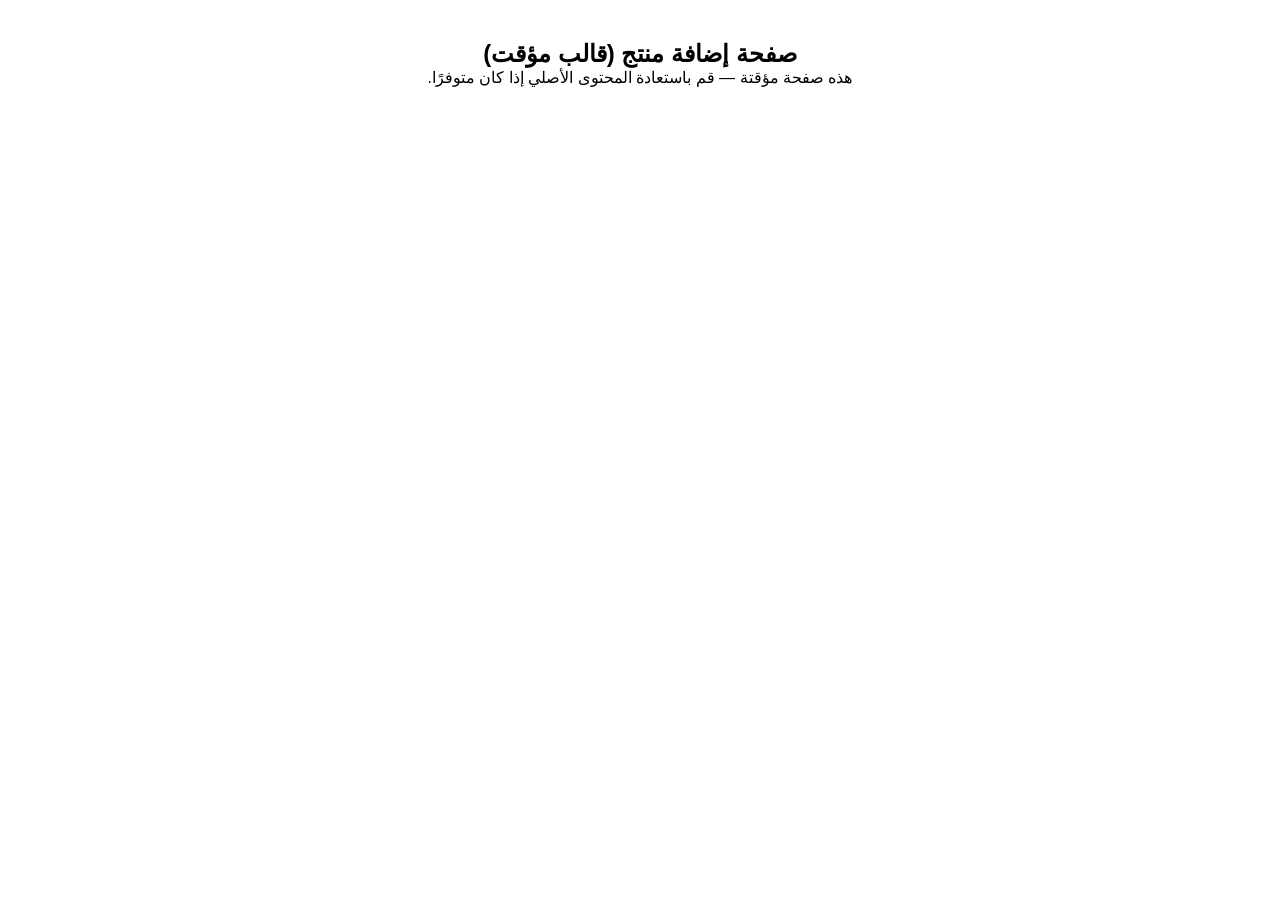
<file: seller/add-product.html>
<!doctype html>
<html lang="ar" dir="rtl">
  <head>
    <meta charset="utf-8" />
    <title>إضافة منتج — Placeholder</title>
    <link rel="stylesheet" href="../css/style.css" />
  </head>
  <body>
    <!-- TODO: Restore original add-product.html content or reimplement the form -->
    <main class="placeholder-page">
      <h2>صفحة إضافة منتج (قالب مؤقت)</h2>
      <p>هذه صفحة مؤقتة — قم باستعادة المحتوى الأصلي إذا كان متوفرًا.</p>
    </main>
  </body>
</html>
</file>
<file: css/style.css>
html {
    scroll-behavior: smooth;
}


:root {
    --primary-gradient: linear-gradient(135deg, #ff8c00, #ff5e00);
    --dark-text: #2d3436;
    --light-gray: #f9f9f9;
    --white: #ffffff;
}

* {
    margin: 0;
    padding: 0;
    box-sizing: border-box;
    font-family: 'Segoe UI', Tahoma, Geneva, Verdana, sans-serif;
}

body {
    background-color: var(--white);
    direction: rtl;
}

/* الهيدر العلوي */
.header {
    display: flex;
    justify-content: space-between;
    align-items: center;
    padding: 15px 8%;
    background: var(--white);
    border-bottom: 1px solid #eee;
}

.nav-links a {
    text-decoration: none;
    color: var(--dark-text);
    margin: 0 15px;
    font-weight: 500;
    transition: 0.3s;
}

.nav-links a:hover {
    color: #ff8c00;
}

.search-bar {
    display: flex;
    background: var(--light-gray);
    border-radius: 50px;
    padding: 5px;
    width: 350px;
}

.search-bar input {
    border: none;
    background: none;
    padding: 10px 20px;
    width: 100%;
    outline: none;
}

.search-bar button {
    background: var(--primary-gradient);
    color: white;
    border: none;
    padding: 8px 25px;
    border-radius: 50px;
    cursor: pointer;
}
/* Hide Google Translate top banner */
.goog-te-banner-frame.skiptranslate {
  display: none !important;
}

/* Prevent page from moving down after translation */
body {
  top: 0 !important;
}

/* Hide Google Translate iframe */
iframe.skiptranslate {
  display: none !important;
}

/* RTL layout support */
html[dir="rtl"] body {
  direction: rtl;
  text-align: right;
}

/* LTR layout support */
html[dir="ltr"] body {
  direction: ltr;
  text-align: left;
}

/* Keep hero section aligned correctly in both directions */
html[dir="ltr"] .hero-section {
  direction: ltr;
}

html[dir="rtl"] .hero-section {
  direction: rtl;
}

/* قسم الـ Hero (العرض الرئيسي) */
.hero-section {
    display: flex;
    align-items: center;
    justify-content: space-between;
    padding: 60px 8%;
    background-color: var(--white);
}

.hero-text {
    flex: 1;
}

.hero-text h1 {
    font-size: 3rem;
    color: var(--dark-text);
    margin-bottom: 20px;
}

.hero-text p {
    color: #636e72;
    font-size: 1.2rem;
    margin-bottom: 30px;
}

.hero-image img {
    width: 350px;
    border-radius: 30px;
    box-shadow: 0 20px 35px rgba(0, 0, 0, 0.05);
}

.btn-shop {
    background: var(--primary-gradient);
    color: white;
    padding: 15px 40px;
    border-radius: 12px;
    text-decoration: none;
    font-weight: bold;
    display: inline-block;
    transition: 0.3s;
}

.btn-shop:hover {
    transform: scale(1.05);
}

/* تنسيقات قسم الأقسام المحسنة */
.categories-container {
    padding: 60px 8%;
    background-color: #ffffff;
}

.section-header {
    margin-bottom: 30px;
    text-align: right;
}

.section-header h3 {
    font-size: 1.8rem;
    color: #2d3436;
    margin-bottom: 5px;
}

.section-header p {
    color: #b2bec3;
    font-size: 0.9rem;
}

.categories-grid {
    display: grid;
    grid-template-columns: repeat(auto-fill, minmax(130px, 1fr));
    gap: 15px;
}

.cat-card {
    display: flex;
    flex-direction: column;
    align-items: center;
    justify-content: center;
    background: #f9f9f9;
    padding: 20px 10px;
    border-radius: 20px;
    text-decoration: none;
    transition: all 0.3s ease;
    border: 1px solid transparent;
}

.cat-card:hover {
    background: #ffffff;
    border-color: #ff8c00;
    transform: translateY(-5px);
    box-shadow: 0 10px 20px rgba(255, 140, 0, 0.1);
}

.cat-icon {
    font-size: 2rem;
    margin-bottom: 10px;
}

.cat-name {
    color: #2d3436;
    font-weight: 600;
    font-size: 0.95rem;
}

.cat-card:hover .cat-name {
    color: #ff8c00;
}

/* --- تنسيق شريط البحث وأزرار اللغة المطور --- */

/* تأكد من أن حاوية البحث تعرض العناصر بجانب بعضها */
.search-bar {
    display: flex;
    align-items: center;
    gap: 15px;
    /* المسافة بين زر البحث وأزرار اللغة */
}

/* تنسيق حاوية أزرار اللغة */
.lang-switcher-nav {
    display: flex;
    gap: 10px;
    border-inline-start: 1px solid #ddd;
    /* فاصل مرن يتناسب مع اتجاه اللغة */
    padding-inline-start: 10px;
    margin-inline-start: 5px;
}

/* تنسيق نصوص اللغات AR, EN, NL */
.lang-switcher-nav span {
    font-size: 14px;
    font-weight: bold;
    cursor: pointer;
    color: #444;
    transition: 0.3s ease-in-out;
    padding: 2px 4px;
    border-radius: 4px;
}

/* تأثير عند تمرير الماوس على اللغة */
.lang-switcher-nav span:hover {
    color: #ff8c00;
    /* يتحول للون البرتقالي الخاص بشعارك */
    background-color: rgba(255, 140, 0, 0.1);
    /* خلفية خفيفة جداً */
}

/* --- تنظيف واجهة ترجمة جوجل الخارجية --- */

/* إخفاء شريط جوجل العلوي (Banner) */
.goog-te-banner-frame.skiptranslate,
.goog-te-gadget,
#goog-gt-tt {
    display: none !important;
}

/* إخفاء التلميحات التي تظهر عند تمرير الماوس على النصوص المترجمة */
.goog-text-highlight {
    background-color: transparent !important;
    box-shadow: none !important;
}

/* تصحيح إزاحة الصفحة التي يسببها مترجم جوجل */
body {
    top: 0px !important;
    position: static !important;
}

/* إخفاء أداة جوجل الأصلية مع الإبقاء على عملها */

body {
    top: 0px !important;
}

/* تنسيق زر إنشاء حساب في القائمة العلوية */
.btn-register-nav {
    background-color: #ff8c00;
    color: white !important;
    padding: 5px 15px;
    border-radius: 4px;
    text-decoration: none;
    margin-right: 10px;
}

.btn-register-nav:hover {
    background-color: #e67e22;
}

/* ==== index.html: product cards & buy button (moved from inline <style>) ==== */
.products-section {
    padding: 30px 5%;
}
.products-grid {
    display: grid;
    grid-template-columns: repeat(auto-fill, minmax(220px, 1fr));
    gap: 25px;
    margin-top: 20px;
}
.product-card {
    background-color: white;
    border-radius: 8px;
    padding: 15px;
    box-shadow: 0 4px 15px rgba(0, 0, 0, 0.03);
    text-align: center;
    display: flex;
    flex-direction: column;
    justify-content: space-between;
    border: 1px solid #eee;
}
.product-card img {
    max-width: 100%;
    height: 180px;
    object-fit: contain;
    margin-bottom: 15px;
}
.product-title {
    font-size: 16px;
    font-weight: bold;
    margin: 10px 0;
    color: #2d3436;
}
.product-price {
    color: #ff8c00;
    font-size: 18px;
    font-weight: bold;
    margin-bottom: 15px;
}
.buy-btn {
    background-color: #ff8c00;
    color: white;
    border: none;
    padding: 10px;
    border-radius: 5px;
    cursor: pointer;
    font-weight: bold;
    width: 100%;
}
.buy-btn:hover {
    background-color: #e07a00;
}

/* ==== seller/complete-seller-profile.html: moved styles ==== */
.container {
    background-color: #ffffff;
    border-radius: 12px;
    box-shadow: 0 4px 20px rgba(0, 0, 0, 0.08);
    width: 100%;
    max-width: 500px;
    padding: 40px 30px;
    box-sizing: border-box;
    text-align: center;
}
.container .logo { /* moved from page */
    font-size: 24px;
    font-weight: bold;
    color: #333;
    margin-bottom: 25px;
}
.container .logo span { color: #e07a3f; }
.submit-btn {
    background-color: #e07a3f;
    color: white;
    border: none;
    padding: 14px;
    font-size: 16px;
    font-weight: bold;
    border-radius: 6px;
    cursor: pointer;
    width: 100%;
    transition: background-color 0.3s;
}
.submit-btn:hover { background-color: #ca652b; }

/* تنسيق روابط القائمة لتبدو مرتبة */
.nav-links a {
    margin-left: 15px;
    text-decoration: none;
    color: #333;
    font-size: 14px;
}

/* تنسيق أزرار الدخول */
.auth-buttons a {
    text-decoration: none;
    padding: 8px 18px;
    border-radius: 5px;
    font-weight: bold;
    margin-left: 10px;
}

.btn-login {
    color: #2d3436;
    border: 1px solid #ff8c00;
}

.btn-register {
    background-color: #ff8c00;
    color: white;
}

/* تنسيق بطاقات اختيار الهوية */
.user-type-selection {
    display: flex;
    gap: 20px;
    margin-bottom: 25px;
}

.type-card {
    flex: 1;
    cursor: pointer;
    border: 2px solid #eee;
    padding: 20px;
    border-radius: 10px;
    text-align: center;
    transition: 0.3s;
}

.type-card input {
    display: none;
    /* إخفاء دائرة الاختيار التقليدية */
}

.type-card:has(input:checked) {
    border-color: #ff8c00;
    background-color: rgba(255, 140, 0, 0.05);
}


.dashboard-container {
    display: flex;
    min-height: 100vh;
    background-color: #f4f7f6;
}

.sidebar {
    width: 250px;
    background-color: #2d3436;
    color: white;
    padding: 20px;
}

.sidebar nav a {
    display: block;
    color: #dfe6e9;
    text-decoration: none;
    padding: 15px;
    margin-bottom: 5px;
    border-radius: 8px;
}

.sidebar nav a.active,
.sidebar nav a:hover {
    background-color: #ff8c00;
    color: white;
}

.main-content {
    flex: 1;
    padding: 30px;
}

.stats-cards {
    display: flex;
    gap: 20px;
    margin: 20px 0;
}

.card {
    background: white;
    padding: 20px;
    border-radius: 10px;
    box-shadow: 0 4px 6px rgba(0, 0, 0, 0.1);
    flex: 1;
}

.add-product-section {
    background: white;
    padding: 30px;
    border-radius: 15px;
    max-width: 600px;
}

.input-group {
    margin-bottom: 15px;
}

.input-group label {
    display: block;
    margin-bottom: 5px;
    font-weight: bold;
}

.input-group input {
    width: 100%;
    padding: 10px;
    border: 1px solid #ddd;
    border-radius: 5px;
}

.commission-info {
    background: #fff3e0;
    padding: 10px;
    border-radius: 5px;
    color: #e67e22;
    margin-bottom: 15px;
    font-size: 0.9em;
}

.add-btn {
    background: #ff8c00;
    color: white;
    border: none;
    padding: 12px 25px;
    border-radius: 5px;
    cursor: pointer;
    font-size: 1.1em;
    width: 100%;
}




.category-select {
    width: 100%;
    padding: 12px;
    border-radius: 8px;
    background-color: white;
    font-size: 14px;
    cursor: pointer;
    outline: none;
    transition: 0.3s;
}

.category-select:focus {
    border-color: #ff8c00;
    box-shadow: 0 0 5px rgba(255, 140, 0, 0.2);
}


/* تنسيقات صفحة تسجيل الدخول */
.auth-page {
    background-color: #f4f7f6;
    display: flex;
    justify-content: center;
    align-items: center;
    height: 100vh;
    margin: 0;
}

.login-container {
    width: 100%;
    max-width: 400px;
    padding: 20px;
}

.auth-logo {
    text-align: center;
    margin-bottom: 20px;
}

.auth-box {
    background: white;
    padding: 30px;
    border-radius: 12px;
    box-shadow: 0 10px 25px rgba(0, 0, 0, 0.05);
}

.auth-box h1 {
    font-size: 24px;
    margin-bottom: 10px;
    color: #2d3436;
}

.auth-box p {
    color: #636e72;
    font-size: 14px;
    margin-bottom: 25px;
}

.input-group {
    margin-bottom: 15px;
    text-align: right;
}

.input-group label {
    display: block;
    margin-bottom: 5px;
    font-weight: bold;
    color: #2d3436;
}

.input-group input {
    width: 100%;
    padding: 12px;
    border: 1px solid #ddd;
    border-radius: 6px;
    box-sizing: border-box;
    /* لضمان عدم خروج الإدخال عن الحواف */
}

.auth-options {
    display: flex;
    justify-content: space-between;
    font-size: 13px;
    margin-bottom: 20px;
}

.btn-auth {
    width: 100%;
    background-color: #ff8c00;
    color: white;
    border: none;
    padding: 12px;
    border-radius: 6px;
    font-weight: bold;
    cursor: pointer;
    font-size: 16px;
    transition: 0.3s;
}

.btn-auth:hover {
    background-color: #e67e22;
}

.auth-footer {
    text-align: center;
    margin-top: 20px;
    font-size: 14px;
    color: #636e72;
}

.auth-footer a {
    color: #ff8c00;
    text-decoration: none;
    font-weight: bold;
}


/* تنسيق حقل وصف المنتج */
.input-group textarea {
    width: 100%;
    padding: 12px;
    border: 1px solid #ddd;
    border-radius: 8px;
    box-sizing: border-box;
    font-family: inherit;
    font-size: 14px;
    resize: vertical;
    /* يتيح للبائع تكبير الصندوق عمودياً فقط */
    transition: 0.3s;
}

.input-group textarea:focus {
    border-color: #ff8c00;
    outline: none;
    box-shadow: 0 0 5px rgba(255, 140, 0, 0.2);
}



/* خلفية النافذة */
.modal-overlay {
    display: none;
    /* مخفية افتراضياً */
    position: fixed;
    top: 0;
    left: 0;
    width: 100%;
    height: 100%;
    background: rgba(0, 0, 0, 0.6);
    backdrop-filter: blur(5px);
    /* تأثير تغبيش الخلفية */
    z-index: 9999;
    align-items: center;
    justify-content: center;
}

/* صندوق النافذة */
.modal-content {
    background: white;
    padding: 30px;
    border-radius: 20px;
    width: 90%;
    max-width: 400px;
    text-align: center;
    box-shadow: 0 10px 30px rgba(0, 0, 0, 0.3);
    animation: fadeIn 0.3s ease;
}

@keyframes fadeIn {
    from {
        transform: translateY(-20px);
        opacity: 0;
    }

    to {
        transform: translateY(0);
        opacity: 1;
    }
}

.modal-header i {
    font-size: 40px;
    color: #ff8c00;
    margin-bottom: 15px;
}

.modal-content h3 {
    margin-bottom: 10px;
    color: #333;
}

.modal-content p {
    color: #666;
    font-size: 14px;
    margin-bottom: 20px;
}

/* زر الإرسال */
.btn-send {
    background: #ff8c00;
    color: white;
    border: none;
    padding: 12px;
    width: 100%;
    border-radius: 8px;
    font-size: 16px;
    font-weight: bold;
    cursor: pointer;
    transition: 0.3s;
}

.btn-send:hover {
    background: #e07b00;
}

/* زر الإلغاء */
.btn-cancel {
    background: none;
    border: none;
    color: #999;
    margin-top: 15px;
    cursor: pointer;
    font-size: 14px;
}

.btn-cancel:hover {
    color: #333;
    text-decoration: underline;
}




/* تنسيق حاوية السلة داخل الهيدر */
.cart-wrapper {
    display: inline-flex;
    align-items: center;
    margin-left: 15px;
    /* مسافة بينها وبين كلمة الرئيسية */
    cursor: pointer;
}

.cart-icon-container {
    position: relative;
    background: #ffffff;
    /* لون أبيض متناسق */
    width: 40px;
    height: 40px;
    border-radius: 50%;
    display: flex;
    align-items: center;
    justify-content: center;
    box-shadow: 0 2px 8px rgba(0, 0, 0, 0.1);
    /* ظل خفيف */
    transition: 0.3s ease;
}

.cart-icon-container:hover {
    transform: translateY(-2px);
    /* حركة بسيطة عند التمرير */
    box-shadow: 0 4px 12px rgba(0, 0, 0, 0.15);
}

.cart-icon-container i {
    font-size: 18px;
    color: #333;
    /* لون الأيقونة */
}

/* عداد المنتجات البرتقالي (نفس لون هوية موقعك) */
#cart-count {
    position: absolute;
    top: -5px;
    right: -5px;
    background: #ff8c00;
    /* اللون البرتقالي الخاص بك */
    color: white;
    font-size: 11px;
    font-weight: bold;
    width: 18px;
    height: 18px;
    border-radius: 50%;
    display: flex;
    align-items: center;
    justify-content: center;
    border: 2px solid #fff;
}






.payment-card {
    max-width: 450px;
    padding: 25px;
}

.input-group {
    text-align: right;
    margin-bottom: 15px;
}

.input-group label {
    display: block;
    font-size: 14px;
    margin-bottom: 5px;
    color: #555;
}

.input-group input {
    width: 100%;
    padding: 12px;
    border: 1px solid #ddd;
    border-radius: 8px;
    font-size: 16px;
    background: #fdfdfd;
}

.total-bar {
    background: #fff8f0;
    padding: 15px;
    border-radius: 8px;
    display: flex;
    justify-content: space-between;
    margin: 20px 0;
    border: 1px dashed #ff8c00;
    font-weight: bold;
}

.btn-pay {
    background: #28a745;
    color: white;
    border: none;
    padding: 15px;
    width: 100%;
    border-radius: 10px;
    font-size: 18px;
    cursor: pointer;
    transition: 0.3s;
    display: flex;
    align-items: center;
    justify-content: center;
}

.btn-pay:hover {
    background: #218838;
}

/* شكل التحميل (Loader) */
.loader-spinner {
    border: 3px solid #f3f3f3;
    border-top: 3px solid #fff;
    border-radius: 50%;
    width: 20px;
    height: 20px;
    animation: spin 1s linear infinite;
}

@keyframes spin {
    0% {
        transform: rotate(0deg);
    }

    100% {
        transform: rotate(360deg);
    }
}




/* ===================================== */
/* RESPONSIVE FIX FOR ALI HOLLAND STORE */
/* ===================================== */

* {
    box-sizing: border-box;
}

body {
    overflow-x: hidden;
}

/* ========================= */
/* الصور */
/* ========================= */

img {
    max-width: 100%;
    height: auto;
}

/* ========================= */
/* الهيدر */
/* ========================= */

.header {

    display: flex;

    justify-content: space-between;

    align-items: center;

    gap: 20px;

    flex-wrap: wrap;

    padding: 20px 5%;
}

/* روابط النافبار */

.nav-links {

    display: flex;

    align-items: center;

    gap: 20px;

    flex-wrap: wrap;
}

/* ========================= */
/* البحث */
/* ========================= */

.search-bar {

    display: flex;

    align-items: center;

    gap: 10px;

    flex-wrap: wrap;
}

.search-bar input {

    width: 250px;

    max-width: 100%;

    padding: 12px;

    border-radius: 10px;

    border: 1px solid #ddd;
}

.search-bar button {

    padding: 12px 20px;

    border: none;

    border-radius: 10px;

    cursor: pointer;
}

/* ========================= */
/* HERO SECTION */
/* ========================= */

.hero-section {

    display: flex;

    align-items: center;

    justify-content: space-between;

    gap: 50px;

    padding: 60px 5%;

    flex-wrap: wrap;
}

.hero-image {

    flex: 1;

    min-width: 300px;

    text-align: center;
}

.hero-text {

    flex: 1;

    min-width: 300px;
}

.hero-text h1 {

    font-size: 48px;

    line-height: 1.5;
}

.hero-text p {

    font-size: 18px;

    line-height: 1.8;
}

/* زر التسوق */

.btn-shop {

    display: inline-block;

    margin-top: 20px;

    padding: 14px 28px;

    border-radius: 12px;

    text-decoration: none;
}

/* ========================= */
/* الأقسام */
/* ========================= */

.categories-container {

    padding: 60px 5%;
}

.categories-grid {

    display: grid;

    grid-template-columns: repeat(auto-fit, minmax(140px, 1fr));

    gap: 20px;

    margin-top: 30px;
}

/* الكارد */

.cat-card {

    background: #fff;

    border-radius: 18px;

    padding: 25px 15px;

    text-align: center;

    transition: 0.3s;

    border: 1px solid #eee;

    text-decoration: none;
}

.cat-card:hover {

    transform: translateY(-5px);

    box-shadow: 0 8px 20px rgba(0, 0, 0, 0.08);

    background: #fffaf5;
}

/* الأيقونة */

.cat-icon {

    display: block;

    font-size: 32px;

    margin-bottom: 12px;
}

/* اسم القسم */

.cat-name {

    font-size: 16px;

    font-weight: 600;
}

/* ========================= */
/* التابلت */
/* ========================= */

@media (max-width:992px) {

    .hero-section {

        flex-direction: column;

        text-align: center;
    }

    .hero-text h1 {

        font-size: 38px;
    }

    .categories-grid {

        grid-template-columns: repeat(3, 1fr);
    }

}

/* ========================= */
/* الموبايل */
/* ========================= */

@media (max-width:768px) {

    .header {

        flex-direction: column;

        text-align: center;
    }

    .nav-links {

        justify-content: center;
    }

    .search-bar {

        width: 100%;

        justify-content: center;
    }

    .search-bar input {

        width: 100%;
    }

    .hero-section {

        padding: 40px 20px;
    }

    .hero-text h1 {

        font-size: 30px;
    }

    .hero-text p {

        font-size: 16px;
    }

    .categories-grid {

        grid-template-columns: repeat(2, 1fr);
    }

    .cat-card {

        padding: 20px 10px;
    }

}

/* ========================= */
/* الشاشات الصغيرة جدا */
/* ========================= */

@media (max-width:480px) {

    .hero-text h1 {

        font-size: 24px;
    }

    .categories-grid {

        gap: 12px;
    }

    .cat-icon {

        font-size: 26px;
    }

    .cat-name {

        font-size: 14px;
    }

}





/* تنسيق الحاوية الأساسية في الهيدر */
.nav-item-dropdown {
    position: relative;
    display: inline-block;
}

/* تصميم القائمة المنسدلة التي ستظهر تحت "الأقسام" */
.dropdown-flat {
    display: none;
    /* تكون مخفية في البداية */
    position: absolute;
    top: 100%;
    /* تظهر أسفل الكلمة مباشرة */
    right: 0;
    /* محاذاة لليمين لأن الموقع عربي */
    background-color: #ffffff;
    min-width: 160px;
    box-shadow: 0px 8px 16px rgba(0, 0, 0, 0.1);
    z-index: 1000;
    border-radius: 8px;
    padding: 8px 0;
    border: 1px solid #eee;
    white-space: nowrap;
    /* يمنع الكلمة من النزول لسطر جديد إذا كانت طويلة */
    text-align: inherit;
    /* يجعل النص يتبع اتجاه اللغة تلقائياً (يمين للعربي ويسار للأجنبي) */
}

.text-center {
    text-align: center;
}

.mb-25 {
    margin-bottom: 25px;
}

.mt-10 {
    margin-top: 10px;
}

.btn-link {
    color: #ff8c00;
    text-decoration: none;
    font-weight: bold;
}

.btn-link:hover {
    opacity: 0.9;
}

.type-icon {
    font-size: 2rem;
    display: block;
    margin-bottom: 10px;
}

.type-icon.primary {
    color: #ff8c00;
}

.type-icon.secondary {
    color: #2d3436;
}

.page-heading {
    text-align: center;
    margin-bottom: 10px;
}

.form-description {
    text-align: center;
    color: #666;
    margin-bottom: 25px;
}

.hidden {
    display: none !important;
}

.stripe-btn {
    display: inline-flex;
    align-items: center;
    gap: 10px;
    padding: 14px 18px;
    border-radius: 10px;
    background-color: #635bff;
    color: white;
    border: none;
    cursor: pointer;
    font-weight: 700;
    transition: background-color 0.25s ease;
}

.stripe-btn:hover {
    background-color: #4f47d1;
}

.submit-btn {
    background-color: #e07a3f;
    color: white;
    border: none;
    padding: 14px;
    font-size: 16px;
    font-weight: bold;
    border-radius: 6px;
    cursor: pointer;
    width: 100%;
    transition: background-color 0.3s;
}

.submit-btn:hover {
    background-color: #ca652b;
}

.stripe-status {
    font-size: 13px;
    color: #666;
    margin-top: 10px;
}

.placeholder-page {
    padding: 40px;
    text-align: center;
}

.center-error-full,
.center-muted-full {
    grid-column: 1 / -1;
    text-align: center;
    color: #888;
    padding: 20px 0;
}

.center-error-full {
    color: #d32f2f;
}

.commission-card {
    border-right: 5px solid #ff8c00;
}

.upload-box {
    border: 2px dashed #ff8c00;
    padding: 20px;
    text-align: center;
    border-radius: 10px;
    cursor: pointer;
    background-color: #fff9f2;
}

.upload-box:hover {
    background-color: #fff4e6;
}

.image-preview {
    display: none;
    max-width: 100%;
    border-radius: 8px;
    margin-top: 10px;
}

/* تنسيق الروابط النصية داخل القائمة */
.dropdown-flat a {
    color: #333;
    padding: 10px 20px;
    text-decoration: none;
    display: block;
    text-align: right;
    font-size: 14px;
    transition: 0.3s;
}

/* تغيير اللون عند تمرير الماوس على القسم */
.dropdown-flat a:hover {
    background-color: #f8f8f8;
    color: #ff5722;
    /* اللون البرتقالي الجميل في شعارك */
}

/* هذا الكلاس سيضيفه الجافاسكريبت لإظهار القائمة */
.show-dropdown {
    display: block !important;
}
</file>
